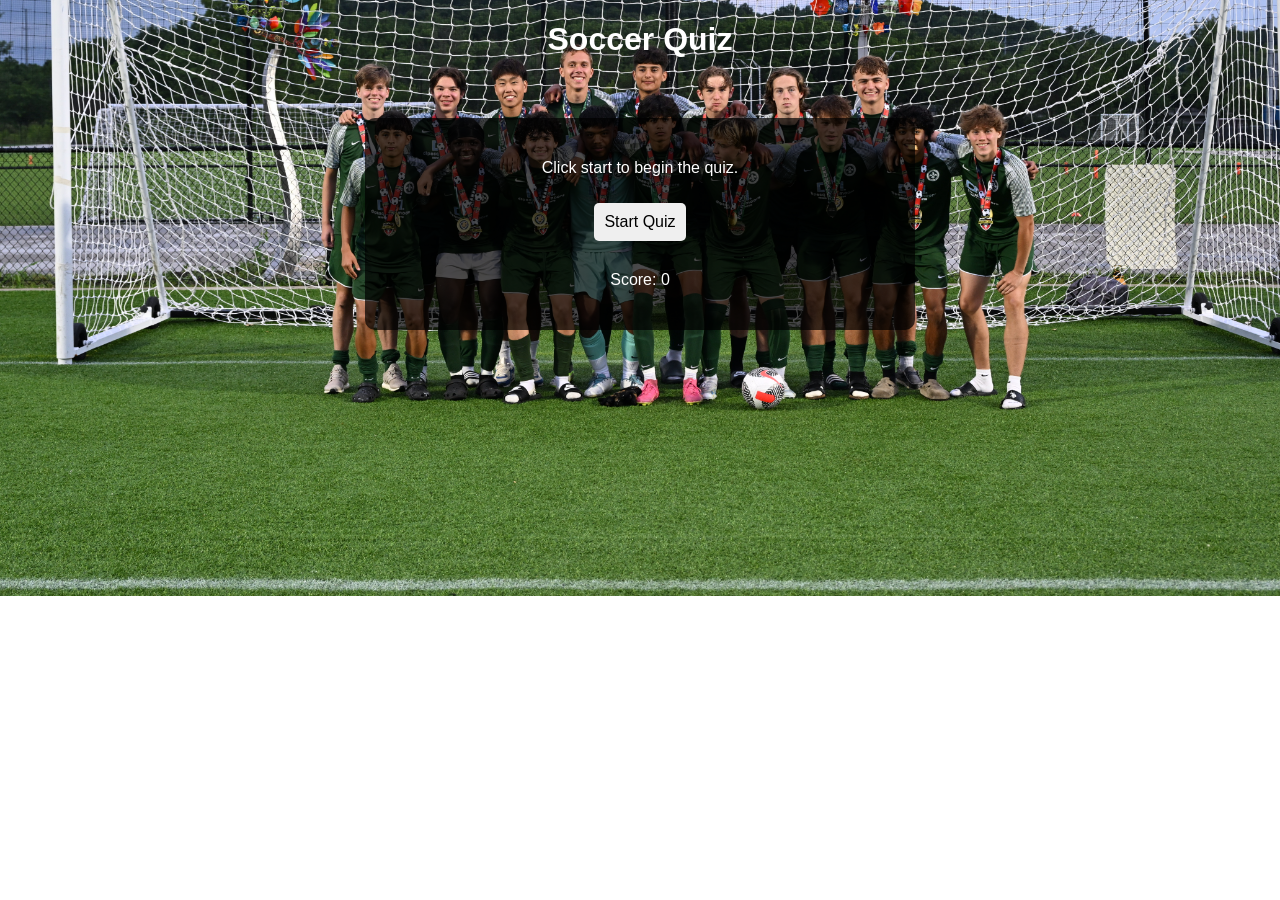
<file: index.html>
<!DOCTYPE html>
<html lang="en">
<head>
    <meta charset="UTF-8">
    <title>Soccer Quiz</title>
    <link rel="stylesheet" href="style.css">
    <script src="script.js" defer></script>
</head>

<body>
    <h1>Soccer Quiz</h1>

    <main>
        <p id="question">Click start to begin the quiz.</p>

        <button id="startButton">Start Quiz</button>

        <div id="answerArea">
            <button id="answerOne">Answer 1</button>
            <button id="answerTwo">Answer 2</button>
            <button id="answerThree">Answer 3</button>
        </div>

        <p id="result"></p>
        <p id="score">Score: 0</p>
    </main>
</body>
</html>
</file>
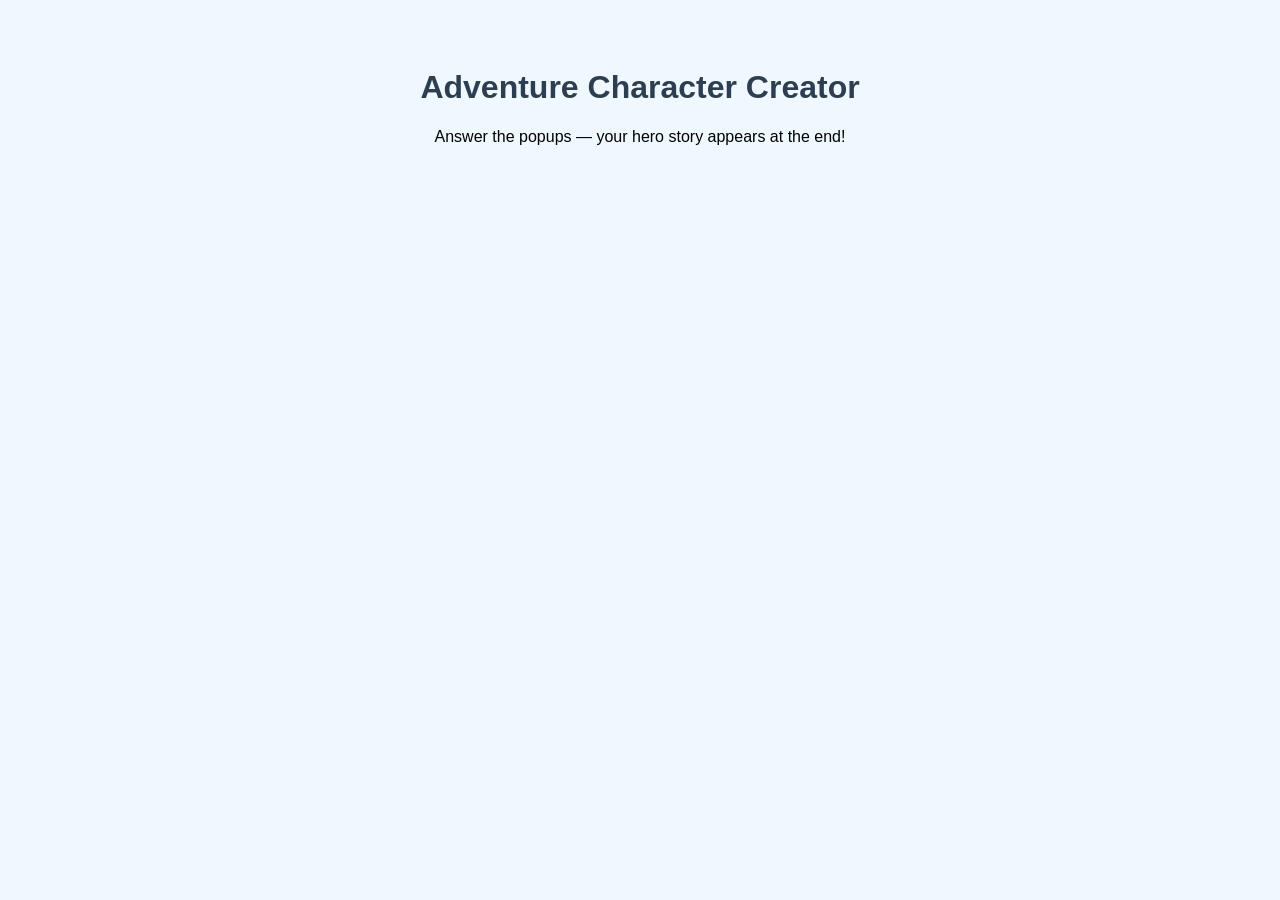
<file: Character/index.html>
<!DOCTYPE html>
<html lang="en">
<head>
  <meta charset="UTF-8">
  <title>Adventure Character Creator</title>
  <script src="character.js" defer></script>
  <style>
    body {
      font-family: Arial, sans-serif;
      text-align: center;
      padding: 40px;
      background-color: #f0f8ff;
    }
    h1 { color: #2c3e50; }
  </style>
</head>
<body>
  <h1>Adventure Character Creator</h1>
  <p>Answer the popups — your hero story appears at the end!</p>
</body>
</html>
</file>
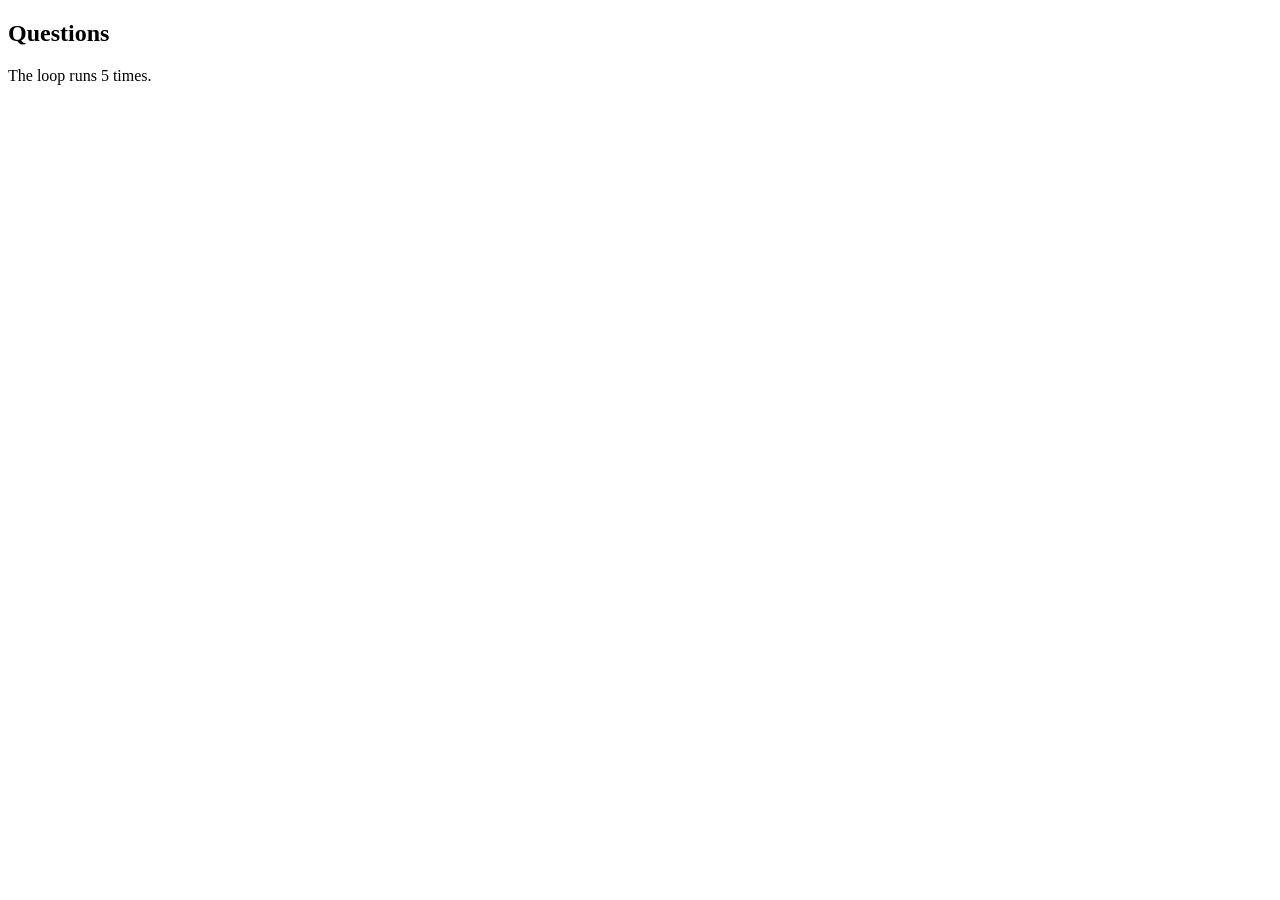
<file: loops.html>
<!DOCTYPE html>
<html>
<head>
    <title>Loops Assignment</title>
</head>
<body>

<!-- Basan Emenov -->
<!-- Date:April 5th -->

<h2>Questions</h2>

<p>
The loop runs 5 times.
</p>

<script src="loops.js"></script>

</body>
</html>
</file>
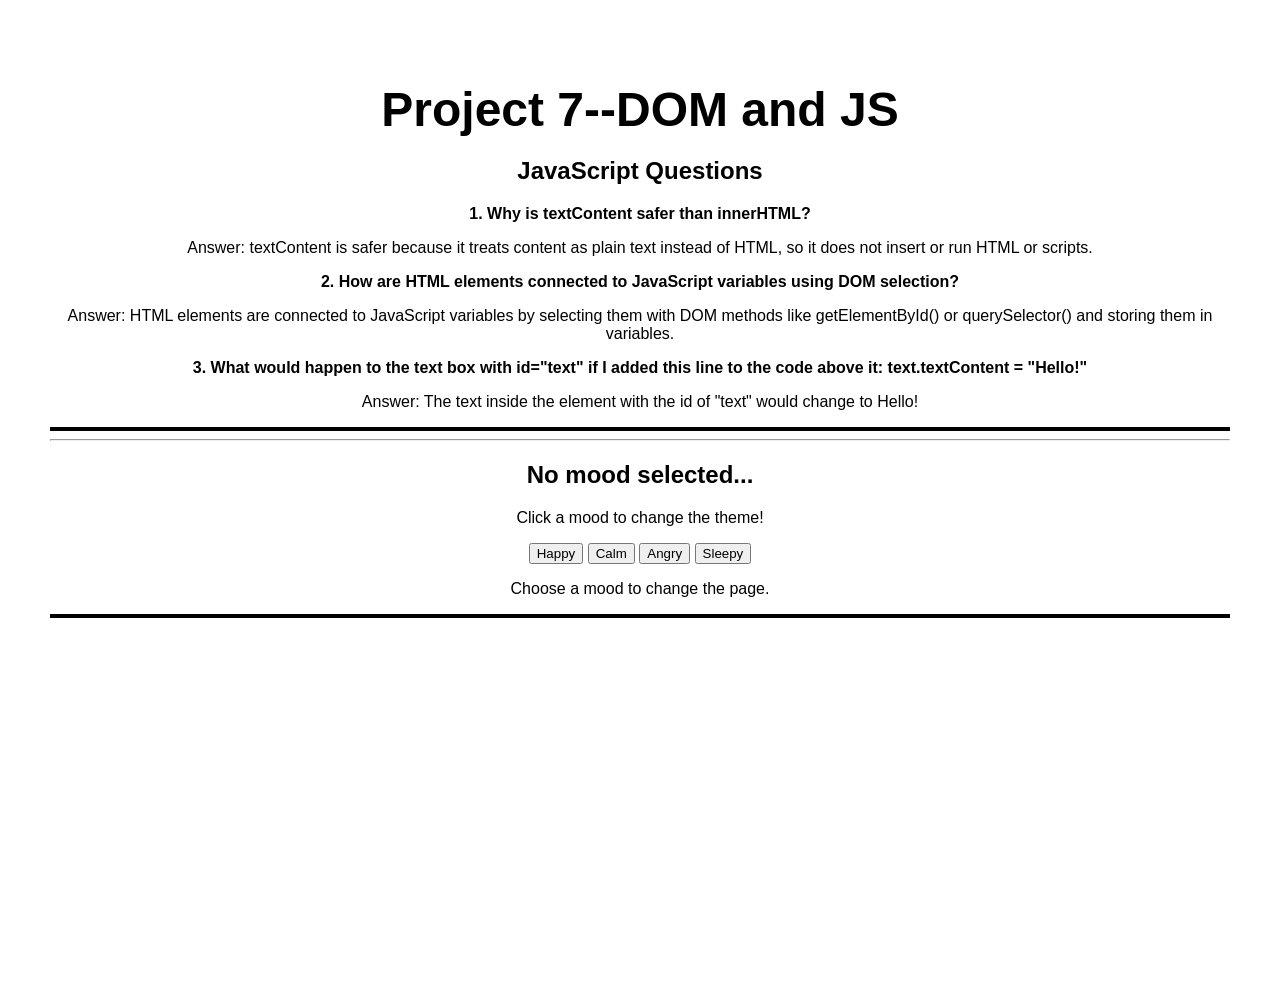
<file: moodswitcher.html>
<!--
Name: Basan Emenov
Date: 04/19/2026
-->

<!DOCTYPE html>
<html lang="en">
<head>
    <meta charset="UTF-8">
    <meta name="viewport" content="width=device-width, initial-scale=1.0">
    <title>Project 7 -- DOM and JS</title>
    <link rel="stylesheet" href="moods.css">
</head>
<body>
    <main>
        <h1>Project 7--DOM and JS</h1>

        <section>
            <h2>JavaScript Questions</h2>

            <p><strong>1. Why is textContent safer than innerHTML?</strong></p>
            <p>Answer: textContent is safer because it treats content as plain text instead of HTML, so it does not insert or run HTML or scripts.</p>

            <p><strong>2. How are HTML elements connected to JavaScript variables using DOM selection?</strong></p>
            <p>Answer: HTML elements are connected to JavaScript variables by selecting them with DOM methods like getElementById() or querySelector() and storing them in variables.</p>

            <p><strong>3. What would happen to the text box with id="text" if I added this line to the code above it: text.textContent = "Hello!"</strong></p>
            <p>Answer: The text inside the element with the id of "text" would change to Hello!</p>
        </section>

        <hr>

        <section>
            <h2 id="moodTitle">No mood selected...</h2>
            <p>Click a mood to change the theme!</p>

            <div>
                <button id="happyBtn">Happy</button>
                <button id="calmBtn">Calm</button>
                <button id="angryBtn">Angry</button>
                <button id="sleepyBtn">Sleepy</button>
            </div>

            <p id="message">Choose a mood to change the page.</p>
        </section>
    </main>

    <script src="mood.js"></script>
</body>
</html>
</file>
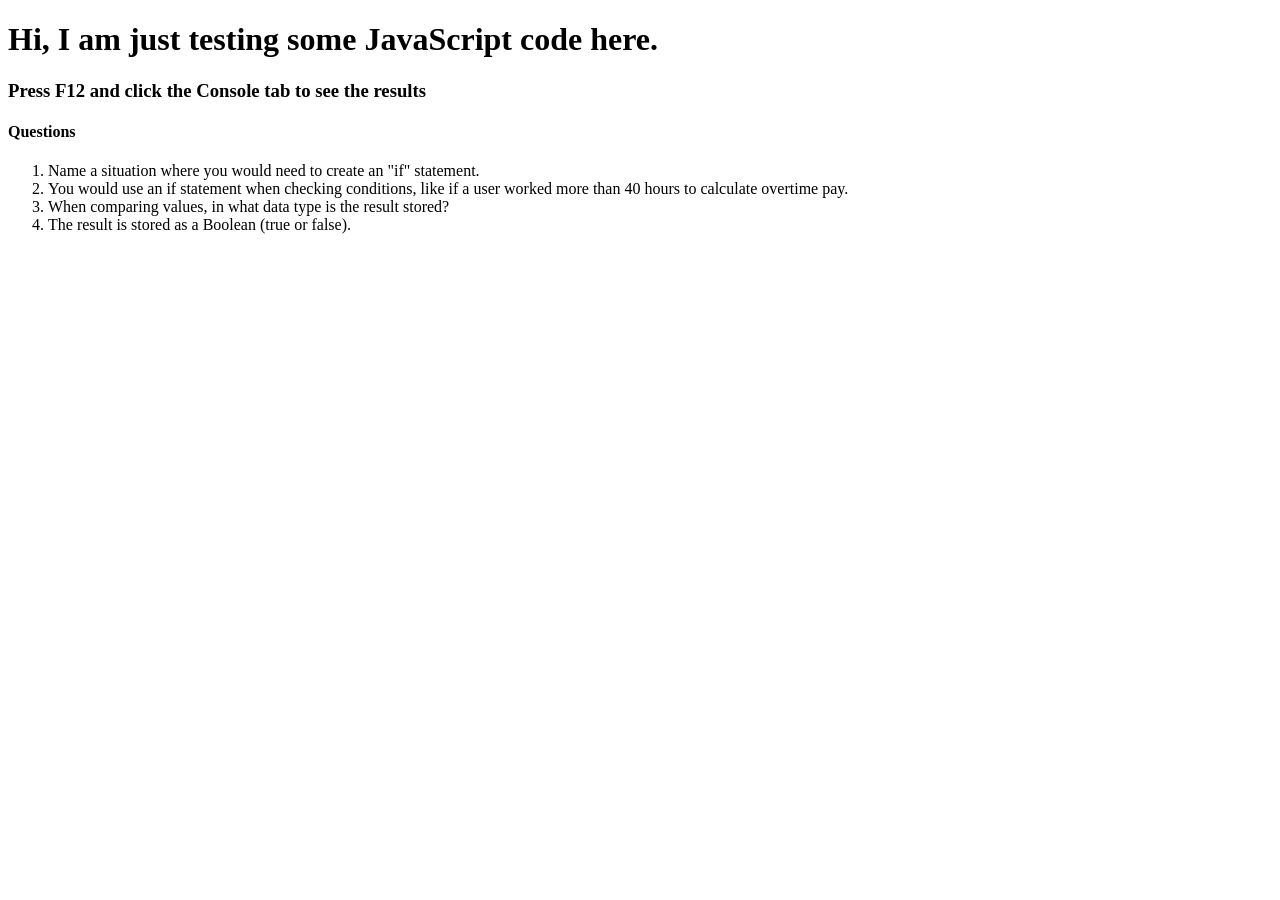
<file: wages.html>
<!--Basan Emenov March 22nd 2026-->
<!DOCTYPE html>
<!--Basan Emenov-->
<html lang="en">

<head>
    <title>My JS Weekly Earnings Page</title>
    <meta charset="utf-8">
    <script src="wages.js" defer></script>
</head>

<body>

<h1>Hi, I am just testing some JavaScript code here.</h1>
<h3>Press F12 and click the Console tab to see the results</h3>

<h4>Questions</h4>

<section>
<ol>
    <li>Name a situation where you would need to create an "if" statement.</li>
    <li>You would use an if statement when checking conditions, like if a user worked more than 40 hours to calculate overtime pay.</li>

    <li>When comparing values, in what data type is the result stored?</li>
    <li>The result is stored as a Boolean (true or false).</li>
</ol>
</section>

</body>
</html>
</file>
<file: style.css>
body {
    background-image: url("team.jpg.JPG");
    background-size: cover;
    background-position: center;
    background-repeat: no-repeat;

    font-family: Arial, sans-serif;
    text-align: center;
    color: white;
}

main {
    background-color: rgba(0, 0, 0, 0.7);

    width: 500px;

    margin: auto;
    margin-top: 60px;

    padding: 25px;

    border-radius: 10px;
}

button {
    padding: 10px;
    margin: 10px;

    font-size: 16px;

    border: none;

    border-radius: 5px;
}

button:hover {
    background-color: lightgreen;
}

#result {
    font-weight: bold;
    margin-top: 20px;
}

#score {
    margin-top: 15px;
}

#answerArea {
    display: none;
}
</file>
<file: moods.css>
/* Allison Hanna CSS for Project 7 -- Mood Switcher Project */
      
   body {
      font-family: Arial, sans-serif;
      text-align: center;
      padding: 50px;
      transition: all 0.6s ease;
      min-height: 100vh;
      margin: 0;
    }

    h1 {
      font-size: 3rem;
      margin-bottom: 10px;
    }

    .mood-btn {
      padding: 14px 24px;
      margin: 8px;
      font-size: 1.1rem;
      font-weight: bold;
      cursor: pointer;
      border: none;
      border-radius: 12px;
    }

    #quote {
      margin-top: 40px;
      font-size: 1.8rem;
      font-weight: bold;
    }
    
    section{
        border-bottom: 4px solid #000;;
    }
</file>
